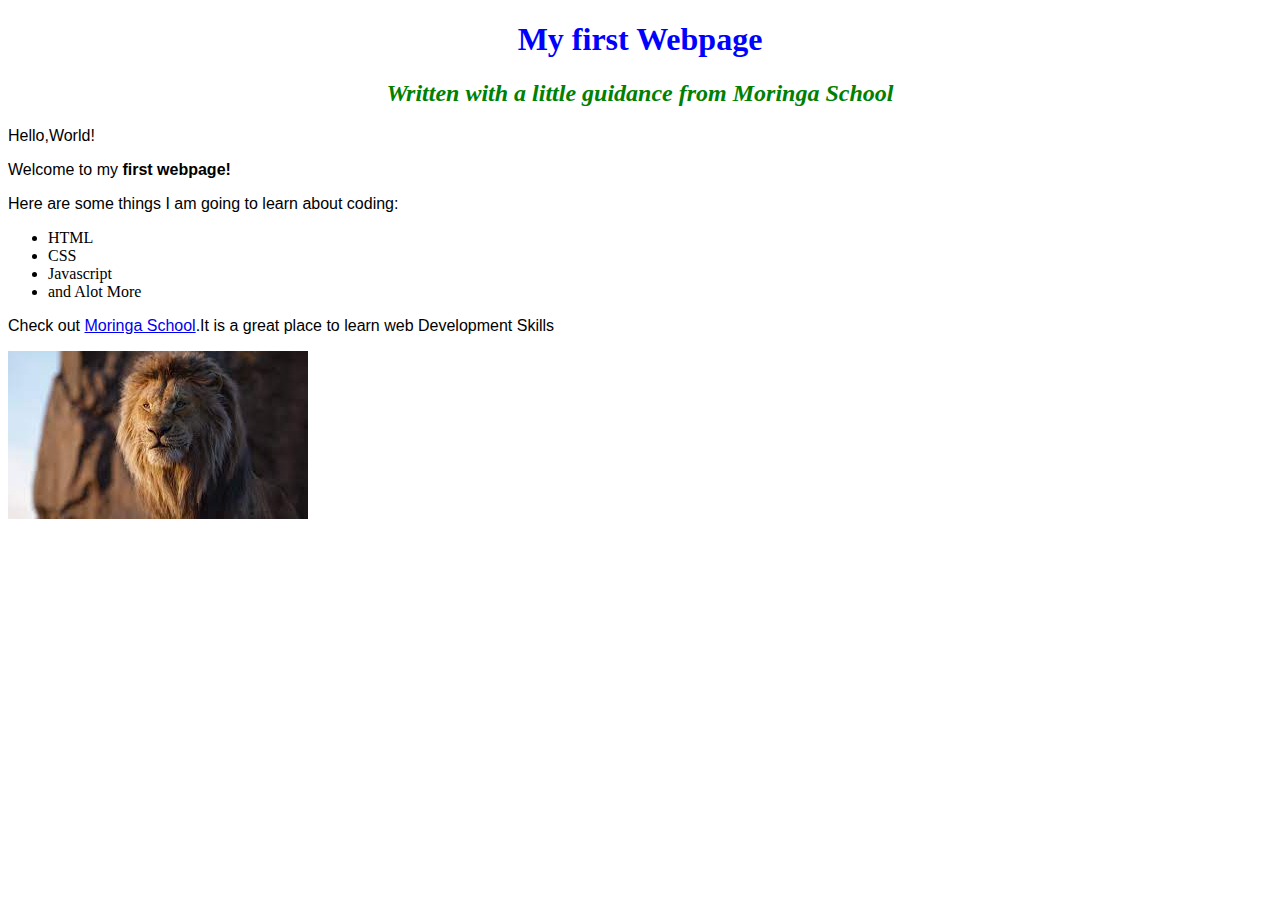
<file: index.html>
<!DOCTYPE html>
<html>
    <head>
        <title>My first webpage!</title>
        <link href="css/styles.css"rel="stylesheet" type="text/css">
    </head>
    <body>
        <h1>My first Webpage</h1>
        <h2>Written with a little guidance from <em>Moringa School</em></h2>
        <p>Hello,World!</p>
        <p>Welcome to my <strong>first webpage!</strong></p>
        <p>Here are some things I am going to learn about coding:</p>
        <ul>
            <li>HTML</li>
            <li>CSS</li>
            <li>Javascript</li>
            <li>and Alot More</li>
        </ul>
        <p>Check out <a href="http://moringaschool.com/">Moringa School</a>.It is a great place to learn web Development Skills</p>
        <img src="images/mufasa.jpg" alt="A photo of a lion"
    </body>
</html>
</file>
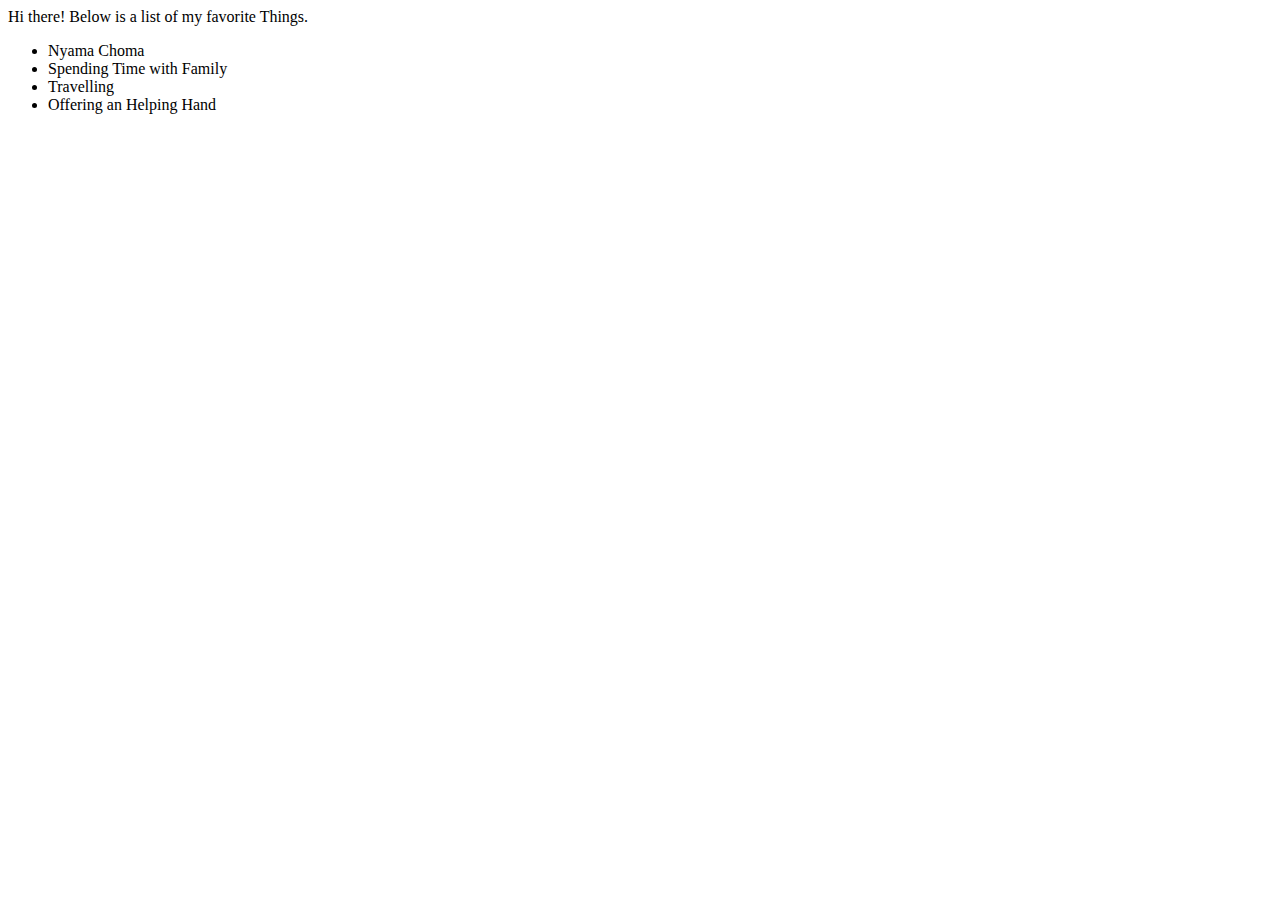
<file: my-favourite-things.html>
<!DOCTYPE html>
<html>
    <head> 
        <title>Ny favorite Things</title>
        <body>
            Hi there! Below is a list of my favorite Things.
            <ul>
                <li>Nyama Choma</li>
                <li>Spending Time with Family</li>
                <li>Travelling</li>
                <li>Offering an Helping Hand</li>
        
        </body>
    </head>
</html>
</file>
<file: css/styles.css>
h1 {
    color: blue;
    text-align: center;
}
h2 {
    color: green;
    font-style: italic;
    text-align: center;
}
p {
    font-family: sans-serif;
}
u1 {
    line-height: 400px;
}
</file>
